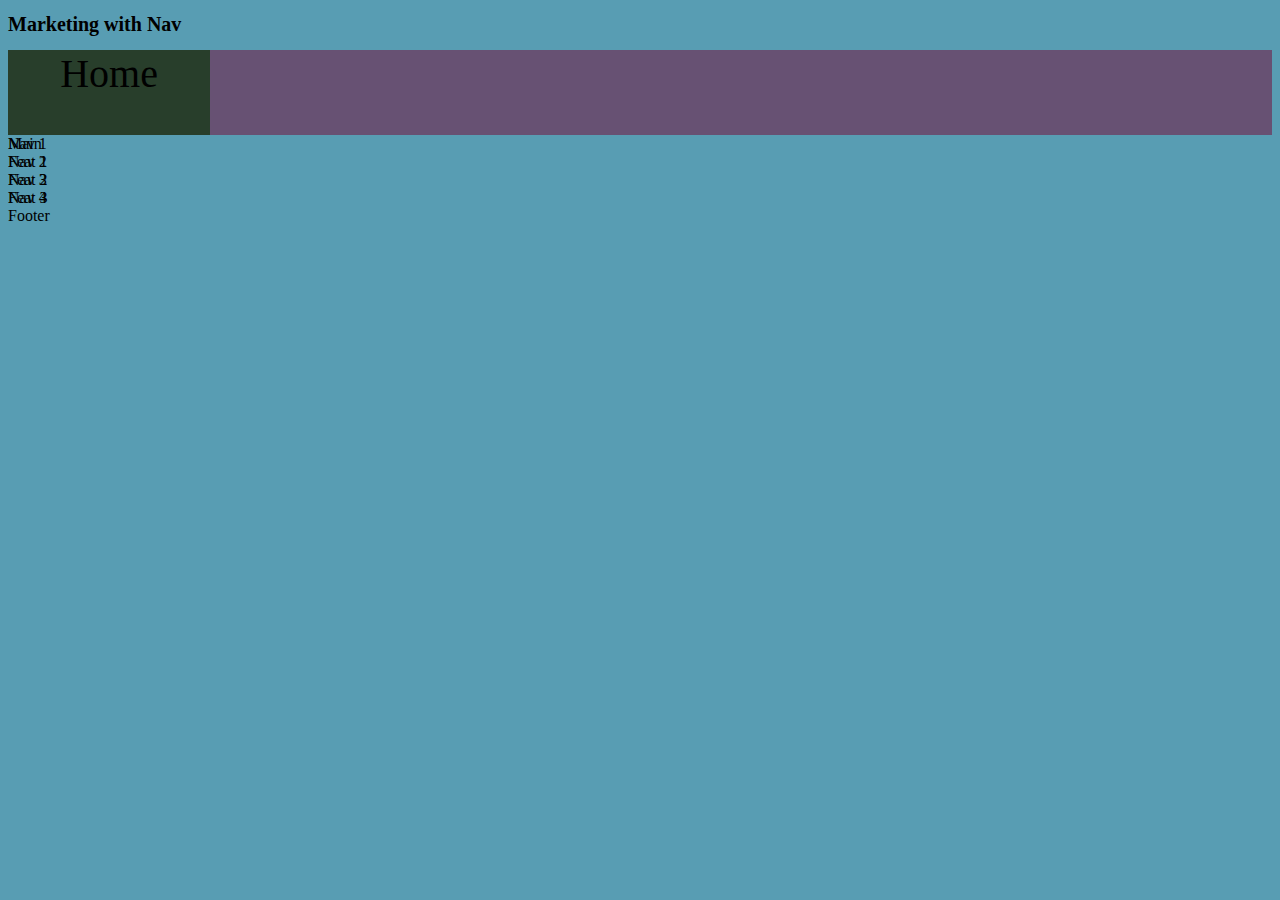
<file: Marketing with Nav/index.html>
<!DOCTYPE html>
<html>
    <head>
        <meta charset="utf-8">
        <title>Marketing with nav</title>
        <link rel="stylesheet" href="styles/styles.css"/>
    </head>
    <body>
        <h1>Marketing with Nav</h1>
        <header>
            <div class="home">Home</div>
            <nav>
                <div id=nav1>Nav 1</div>
                <div id=nav2>Nav 2</div>
                <div id=nav3>Nav 3</div>
                <div id=nav4>Nav 4</div>
            </nav>
        </header>
        <div class="main">Main</div>
        <section>
            <div id=feat1>Feat 1</div>
            <div id=feat2>Feat 2</div>
            <div id=feat3>Feat 3</div>
        </section>
        <footer>Footer</footer>
    </body>
</html>























<!-- <!DOCTYPE html>
<html>
    <head>
        <link rel="stylesheet" href='styles/styles.css'/>
        <meta charset="utf-8">
        <title>Marketing with Nav</title>
    </head>
    <body>
        <header>
            <h1>Header</h1>
        </header>
        <nav class="panel">
            <div id="tile1">Tile 1</div>
            <div id="tile2">Tile 2</div>
            <div id="tile3">Tile 3</div>
            <div id="tile4">Tile 4</div>
        </nav>
        <div id="first">
            <h1>Column 1</h1>
        </div>
        <div id="second">
            <h1>Column 2</h1>
        </div>
            <section class="box">
            <div id="box1">
                <h1>Box 1</h1>
            </div>
            <div id="box2">
                <h1>Box 2</h1>
            </div>
            <div id="box3">
                <h1>Box 3</h1>
            </div>
        </section>
        <footer>
            <h1>Footer</h1>
        </footer>
    </body>
</html> -->
</file>
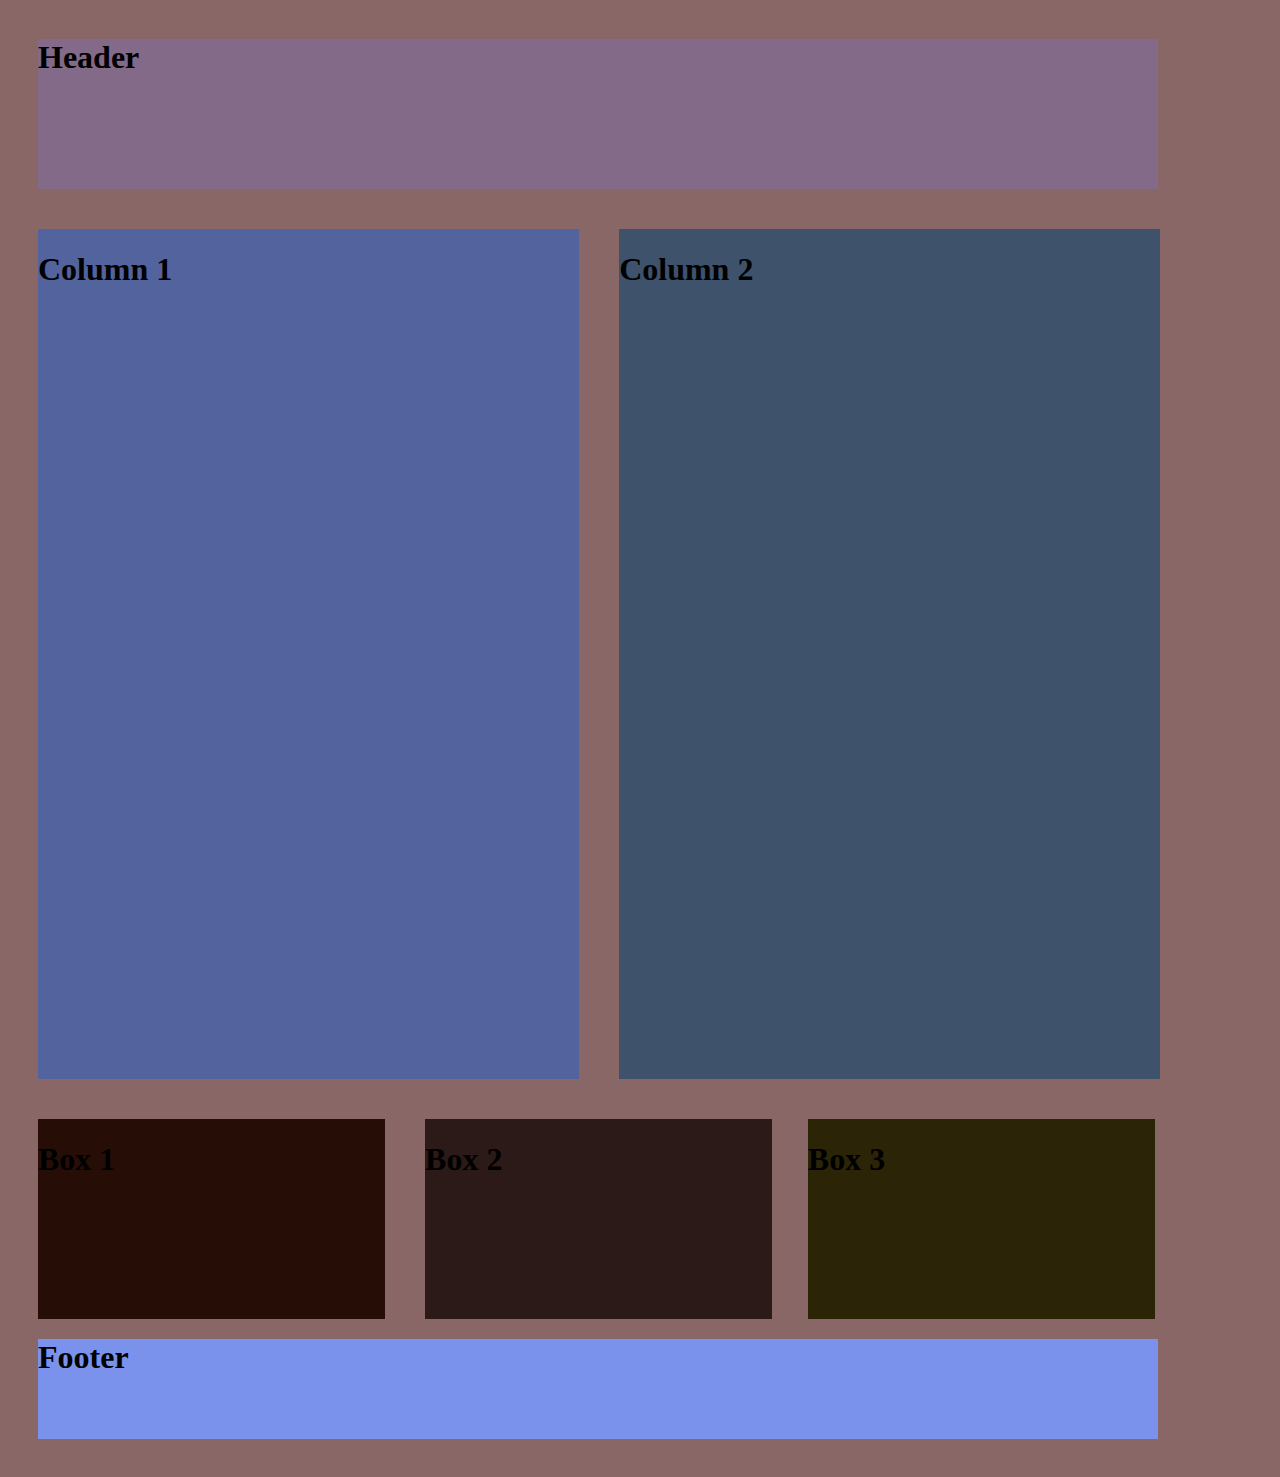
<file: Simple Marketing/index.html>
<!DOCTYPE html>
<html>
    <head>
        <link rel="stylesheet" href='styles/styles.css'/>
        <meta charset="utf-8">
        <title>Simple Marketing</title>
    </head>
    <body>
        <header>
            <h1>Header</h1>
        </header>
        <div id="first">
            <h1>Column 1</h1>
        </div>
        <div id="second">
            <h1>Column 2</h1>
        </div>
        <section class="box">
            <div id="box1">
                <h1>Box 1</h1>
            </div>
            <div id="box2">
                <h1>Box 2</h1>
            </div>
            <div id="box3">
                <h1>Box 3</h1>
            </div>
        </section>
        <footer>
            <h1>Footer</h1>
        </footer>
    </body>
</html>
</file>
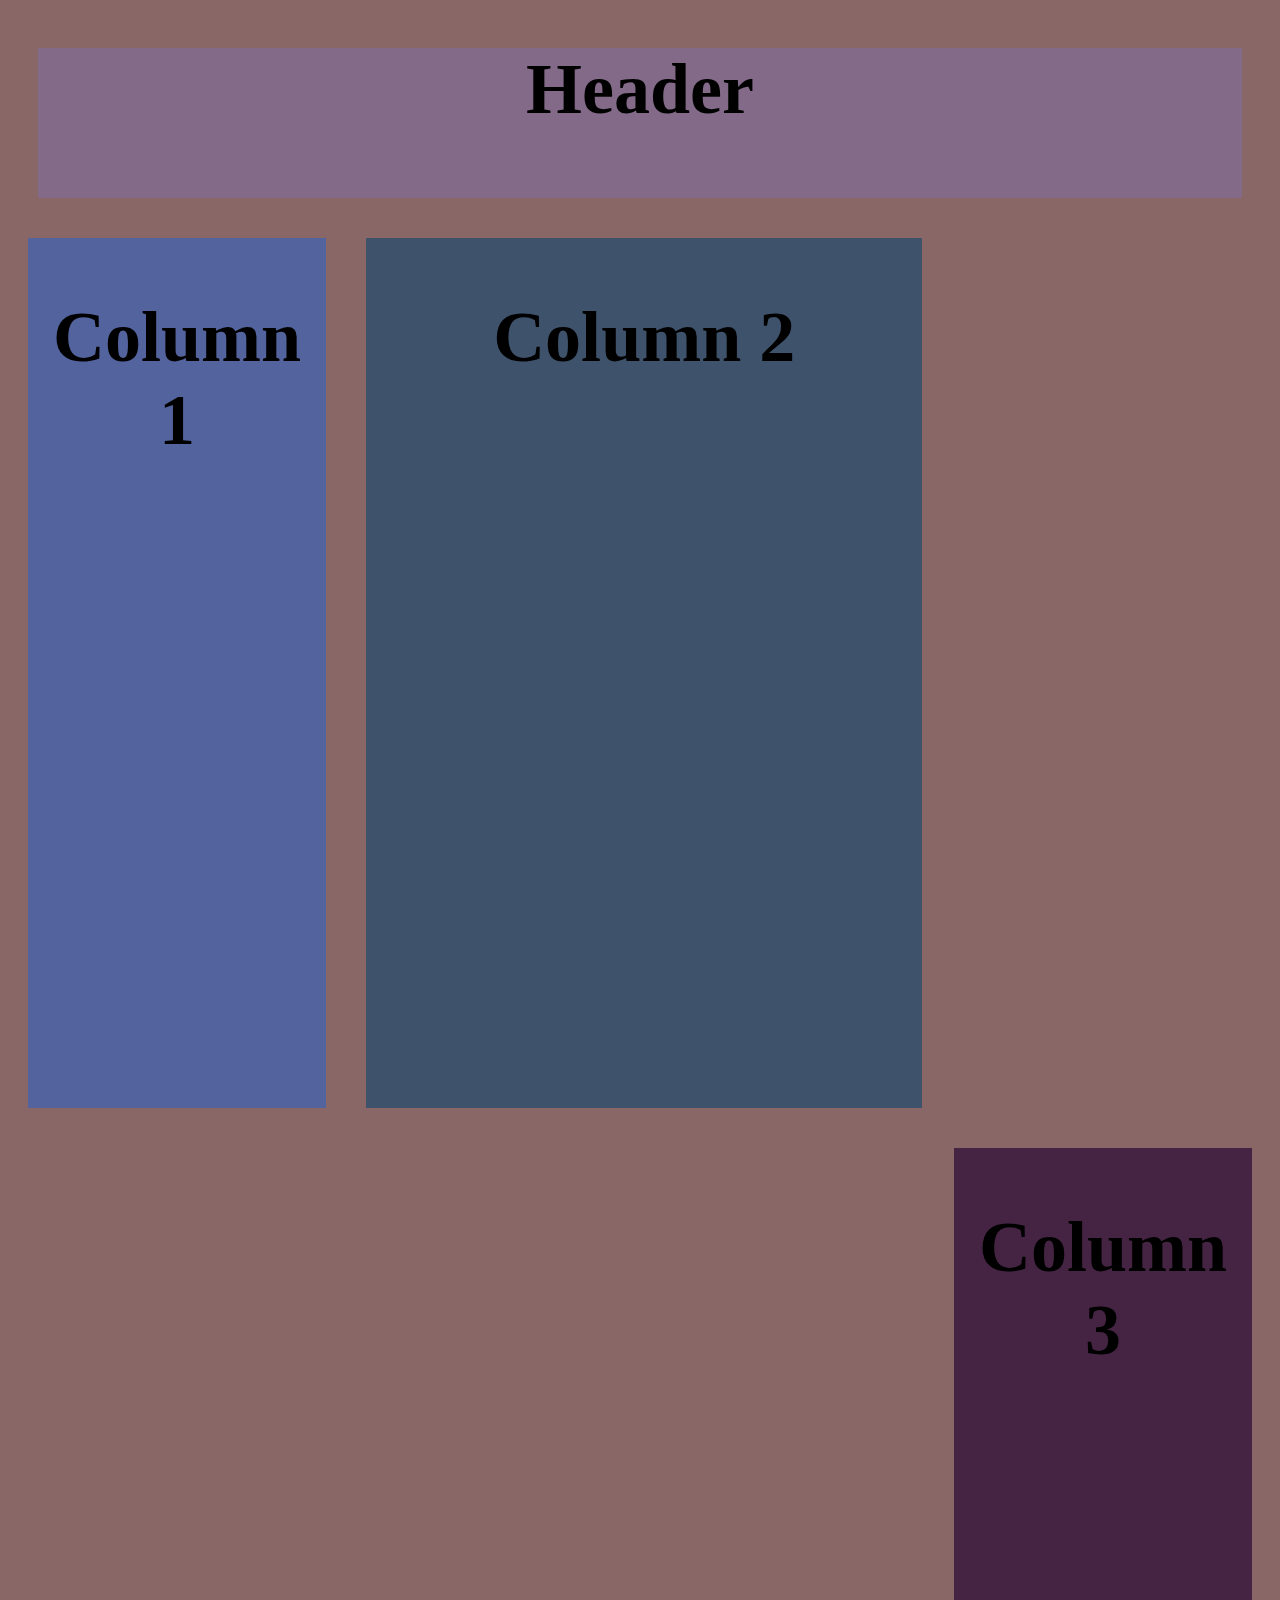
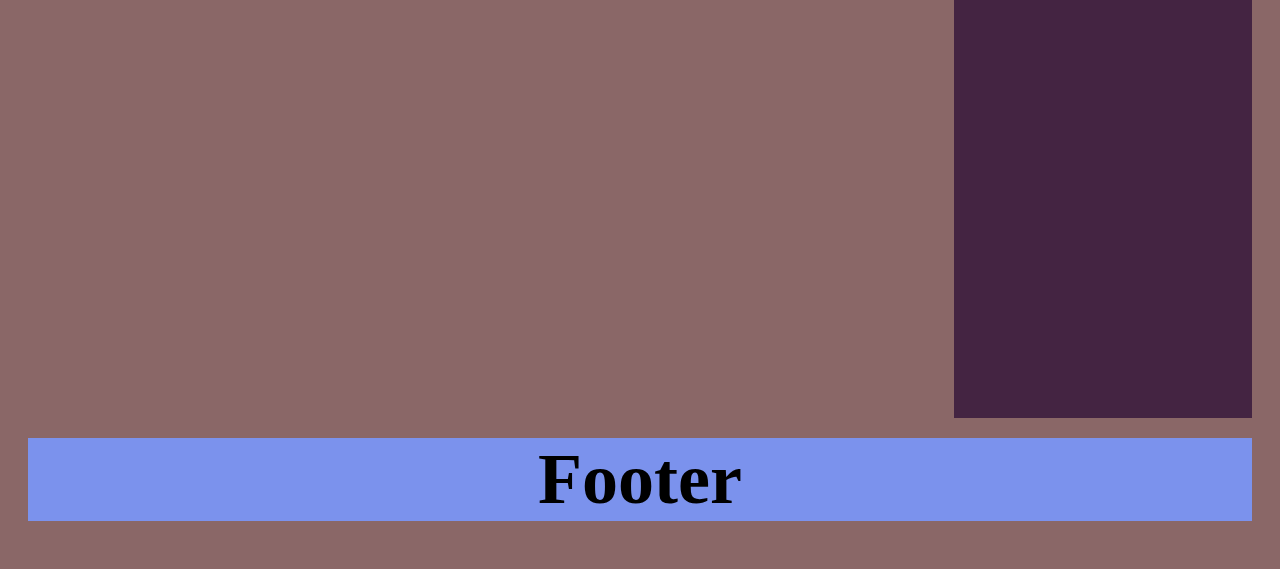
<file: Three-Column/index.html>
<!DOCTYPE html>
<html>
    <head>
        <link rel="stylesheet" href='styles/styles.css'/>
        <meta charset="utf-8">
        <title>Three-column</title>
    </head>
    <body>
        <header>
            <h1>Header</h1>
        </header>
        <div id="first">
            <h1>Column 1</h1>
        </div>
        <div id="second">
            <h1>Column 2</h1>
        </div>
        <div id="third">
            <h1>Column 3</h1>
        </div>
        <footer><h1>Footer</h1></footer>
    </body>
</html>
</file>
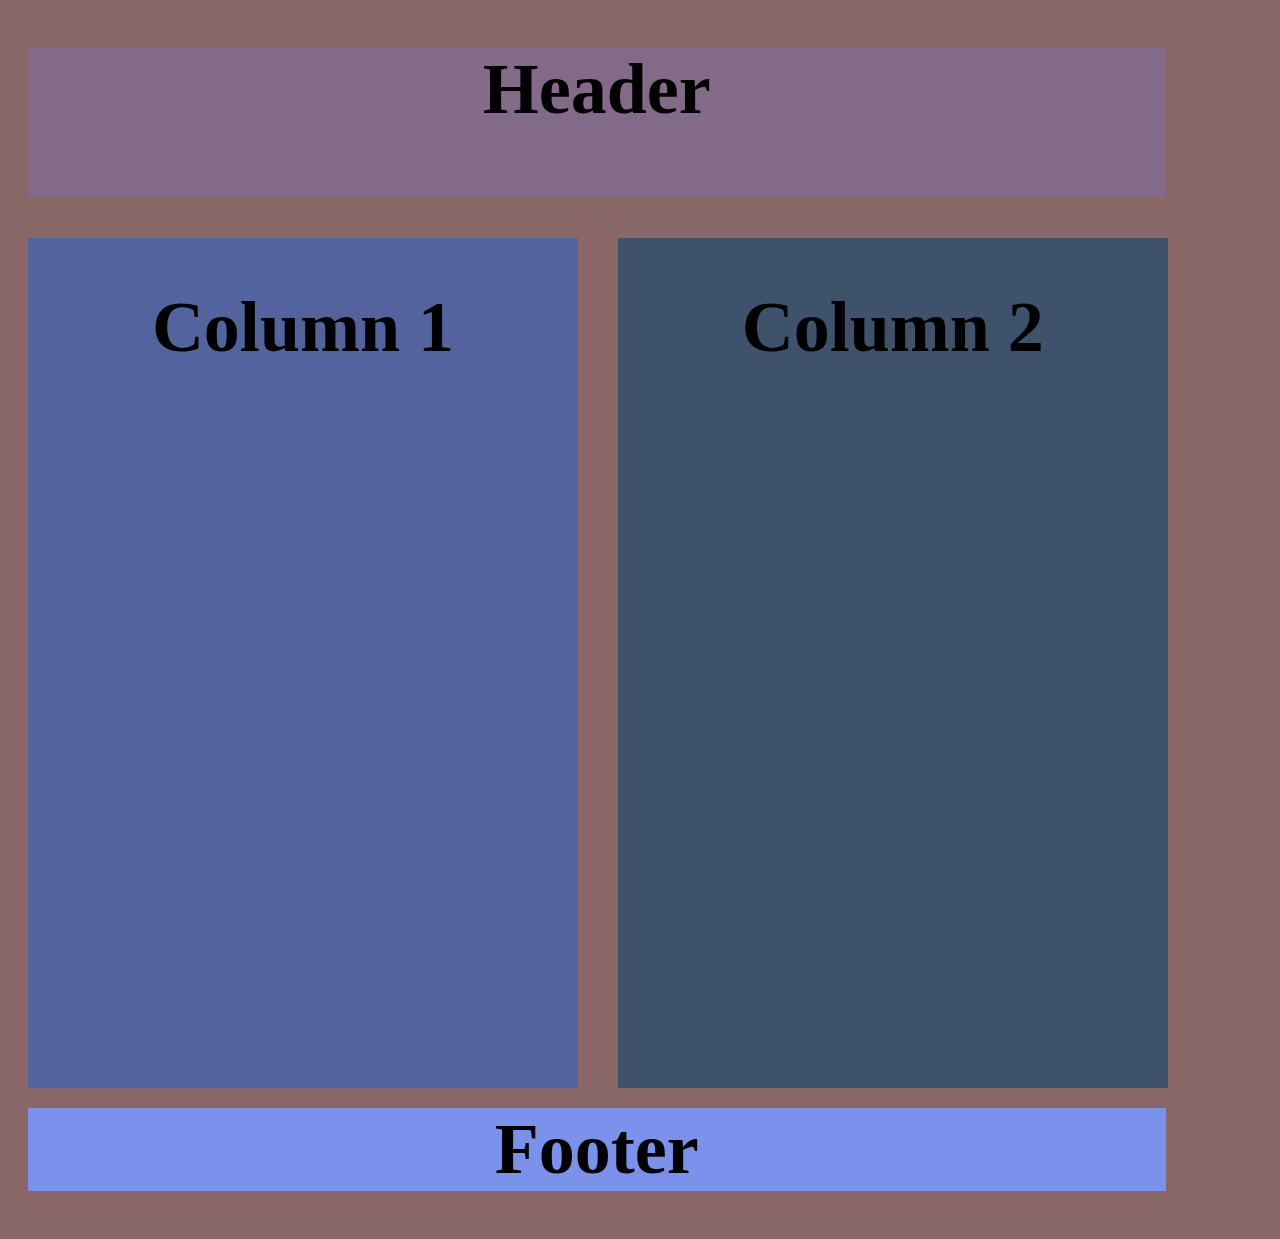
<file: Two-Column/index.html>
<!DOCTYPE html>
<html>
    <head>
        <link rel="stylesheet" href='styles/styles.css'/>
        <meta charset="utf-8">
        <title>Two-column</title>
    </head>
    <body>
        <header>
            <h1>Header</h1>
        </header>
        <div id="first">
            <h1>Column 1</h1>
        </div>
        <div id="second">
            <h1>Column 2</h1>
        </div>
        <footer><h1>Footer</h1></footer>
    </body>
</html>
</file>
<file: Marketing with Nav/styles/styles.css>
body {
    background-color: rgb(88, 157, 179);
}
header {
    background-color: rgb(103, 81, 115);
    height: 85px;
}
h1 {
    font-size: 20px;
}
.home {
    background-color: rgb(40, 62, 43);
    font-size: 40px;
    text-align: center;
    width: 16%;
    height: 85px;
}

































/*body {
    background-color: #8a6767;
    padding: 10px;
}
header {
    width: 20%;
    height: 150px;
    background-color: rgba(130, 106, 136, 1);
    margin: 20px;
}
nav {
    float: left;
    width: 93%;
}
#tile1 {
    margin: 10px;
    background-color: rgb(135, 49, 56);
    height: 100px;
    width: 200px;
    float: left;

}
#tile2 {
    margin: 10px;
    background-color: rgb(135, 49, 56);
    height: 100px;
    width: 200px;
    float: left;

}
#tile3 {
    margin: 10px;
    background-color: rgb(135, 49, 56);
    height: 100px;
    width: 200px;
    float: left;

}
#tile4 {
    margin: 10px;
    background-color: rgb(135, 49, 56);
    height: 100px;
    width: 200px;
    float: right;

}
div {
    height: 850px;
}
#first {
    float: left;
    background-color: #53639d;
    width: 43.5%;
    margin: 20px;
}
#second {
    float: left;
    background-color: #3e526c;
    width: 43.5%;
    margin: 20px;
}

}
h1 {
    font-size: 72px;
    text-align: center;
}
section {
    margin: 35px 0 35px 0;
    width: 93%;
}

#box1 {
    background-color: rgb(38, 14, 7);
    float: left;
    width: 30%;
    height: 200px;
    margin: 20px 20px 20px 20px;
}
#box2 {
    background-color: rgb(43, 26, 24);
    float: left;
    width: 30%;
    height: 200px;
    margin: 20px 0px 20px 20px;
}
#box3 {
    background-color: rgb(43, 36, 7);
    float: right;
    width: 30%;
    height: 200px;
    margin: 20px 20px 20px 25px;
}
footer {
    clear: both;
    background-color: rgb(123, 146, 237);
    margin: 20px;
    width: 90%;
    height: 100px;*/
</file>
<file: Simple Marketing/styles/styles.css>
body {
    background-color: #8a6767;
    padding: 10px;
}
header {
    width: 90%;
    height: 150px;
    background-color: rgba(130, 106, 136, 1);
    margin: 20px;
}
div {
    height: 850px;
    float: left;
}
#first {
    float: left;
    background-color: #53639d;
    width: 43.5%;
    margin: 20px;
}
#second {
    float: left;
    background-color: #3e526c;
    width: 43.5%;
    margin: 20px;
}

}
h1 {
    font-size: 72px;
    text-align: center;
}
section {
    margin: 35px 0 35px 0;
    width: 93%;
}

#box1 {
    background-color: rgb(38, 14, 7);
    float: left;
    width: 30%;
    height: 200px;
    margin: 20px 20px 20px 20px;
}
#box2 {
    background-color: rgb(43, 26, 24);
    float: left;
    width: 30%;
    height: 200px;
    margin: 20px 0px 20px 20px;
}
#box3 {
    background-color: rgb(43, 36, 7);
    float: right;
    width: 30%;
    height: 200px;
    margin: 20px 20px 20px 25px;
}
footer {
    clear: both;
    background-color: rgb(123, 146, 237);
    margin: 20px;
    width: 90%;
    height: 100px;
</file>
<file: Three-Column/styles/styles.css>
body {
    background-color: #8a6767;

}
header {
    /*width: 90%;*/
    height: 150px;
    background-color: rgba(130, 106, 136, 1);
    margin: 20px 30px 20px 30px;
}
div {
    height: 850px;
    float: left;
    width: 90%;
}
#first {
    float: left;
    background-color: #53639d;
    width: 22%;
    margin: 20px;
    padding: 10px;
}
#second {
    float: left;
    background-color: #3e526c;
    width: 44%;
    margin: 20px;
    padding: 10px 0 10px 0;
}
#third {
    float: right;
    background-color: rgb(68, 36, 66);
    width: 22%;
    margin: 20px;
    padding: 10px;
}
footer {
    clear: both;
    background-color: rgb(123, 146, 237);
    margin: 20px;
}
h1 {
    font-size: 72px;
    text-align: center;
}
</file>
<file: Two-Column/styles/styles.css>
body {
    background-color: #8a6767;

}
header {
    width: 90%;
    height: 150px;
    background-color: rgba(130, 106, 136, 1);
    margin: 20px;
}
div {
    height: 850px;
    float: left;
}
#first {
    float: left;
    background-color: #53639d;
    width: 43.5%;
    margin: 20px;
}
#second {
    float: left;
    background-color: #3e526c;
    width: 43.5%;
    margin: 20px;
}
footer {
    clear: both;
    background-color: rgb(123, 146, 237);
    margin: 20px;
    width: 90%;
}
h1 {
    font-size: 72px;
    text-align: center;
}
</file>
